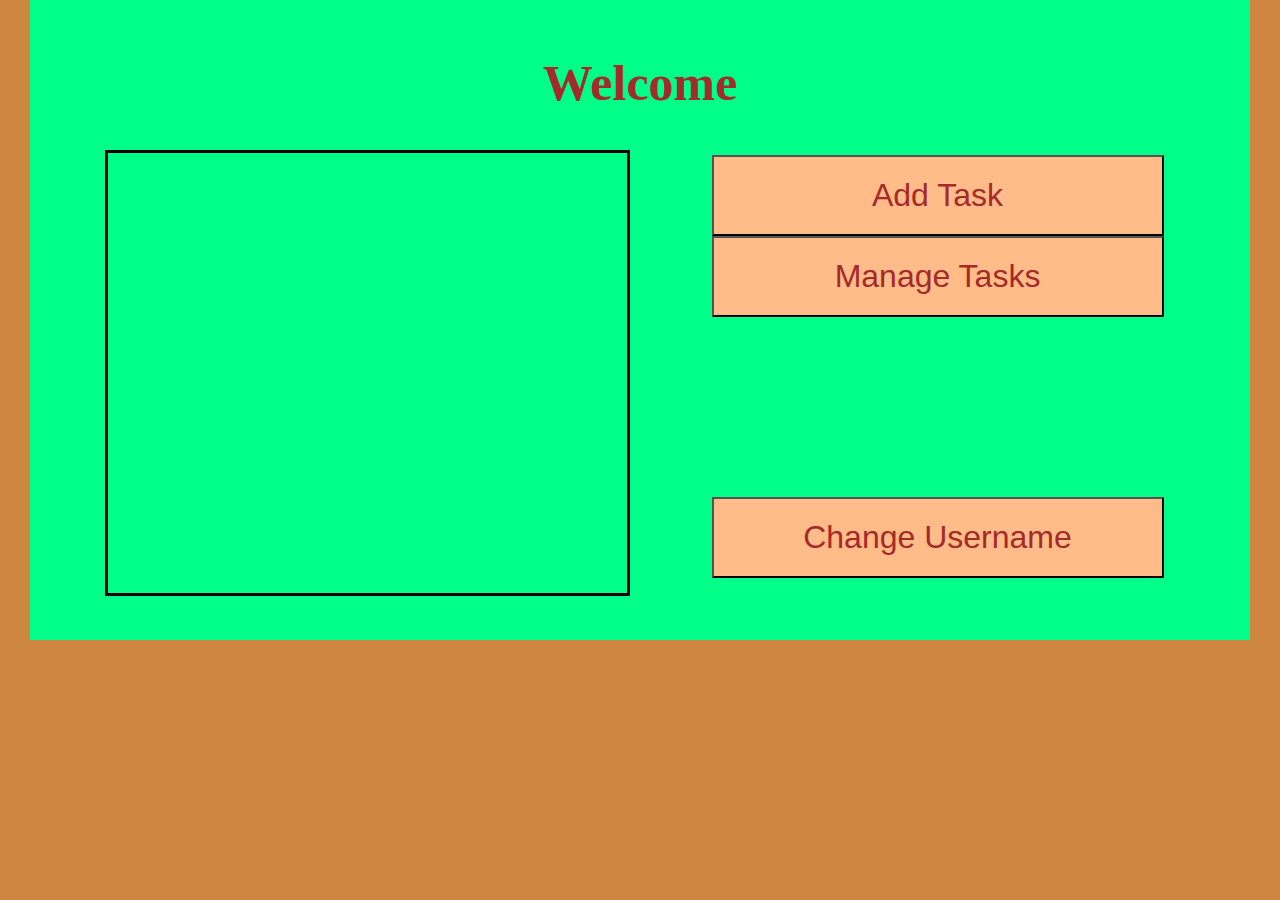
<file: index.html>
<!DOCTYPE html>

<html lang="en">
    <head>
        <meta charset="utf-8">
        <title>Nudge - Home</title>
        <link href="styles/style.css" rel="stylesheet">
    </head>
    
    <body>
        <!-- Heading, that will reflect username once javascript is implemented -->
        <h1>Welcome</h1>

        <!-- Grid to set up 2 columns. 1 for garden and 1 for task management -->
        <!-- Garden div empty, will be filled with javascript. Tasks div has buttons to go to different pages, change username -->
        <div class="main">
            <div class="garden"></div>
            <div class="tasks">
                <button class="addTask">Add Task</button>
                <button class="manageTasks">Manage Tasks</button>
                
                <button class="changeName">Change Username</button>
            </div>
        </div>

        <!-- Implementation of JavaScript after document has been loaded -->
        <script src="scripts/Task.js"></script>
        <script src="scripts/mainScript.js"></script>
    </body>
</html>
</file>
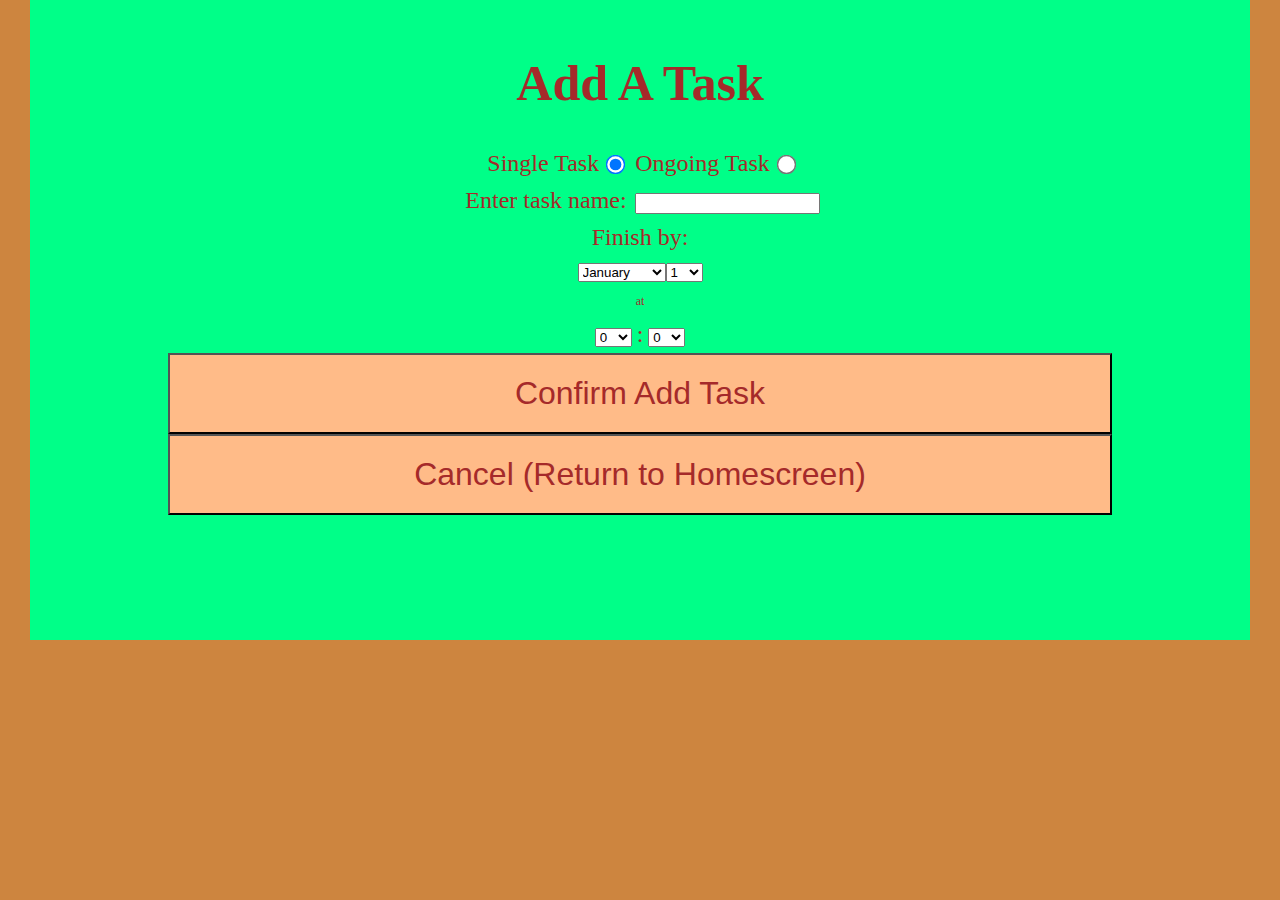
<file: addTask.html>
<!DOCTYPE html>

<html lang="en">
    <head>
        <meta charset="utf-8">
        <title>Nudge - Add A Task</title>
        <link href="styles/style.css" rel="stylesheet">
    </head>

    <body>
        <h1>Add A Task</h1>

        <!-- Radio buttons for single or ongoing tasks -->
        <div class="taskType">
            <label for="onetask">Single Task</label><input id="onetask" type="radio" class="radio" name="taskType" value="onetask" checked>
            <label for="habit">Ongoing Task</label><input id="habit" type="radio" class="radio" name="taskType" value="habit">
        </div>

        <!-- Name entry field -->
        <div class="nameEntry">
            <label for="taskName">Enter task name:</label>
            <input id="taskName" type="text" placeholder="">
        </div>

        <!-- Details field. Filled in with javascript depending on radio selection -->
        <div class="detailDiv"></div>

        <!-- Bottom buttons to confirm new task or go home -->
        <button class="confirm">Confirm Add Task</button>
        <button class="goHome">Cancel (Return to Homescreen)</button>

        <!-- Implementation of JavaScript after document has been loaded -->
        <script src="scripts/Task.js"></script>
        <script src="scripts/addScript.js"></script>
    </body>
</html>
</file>
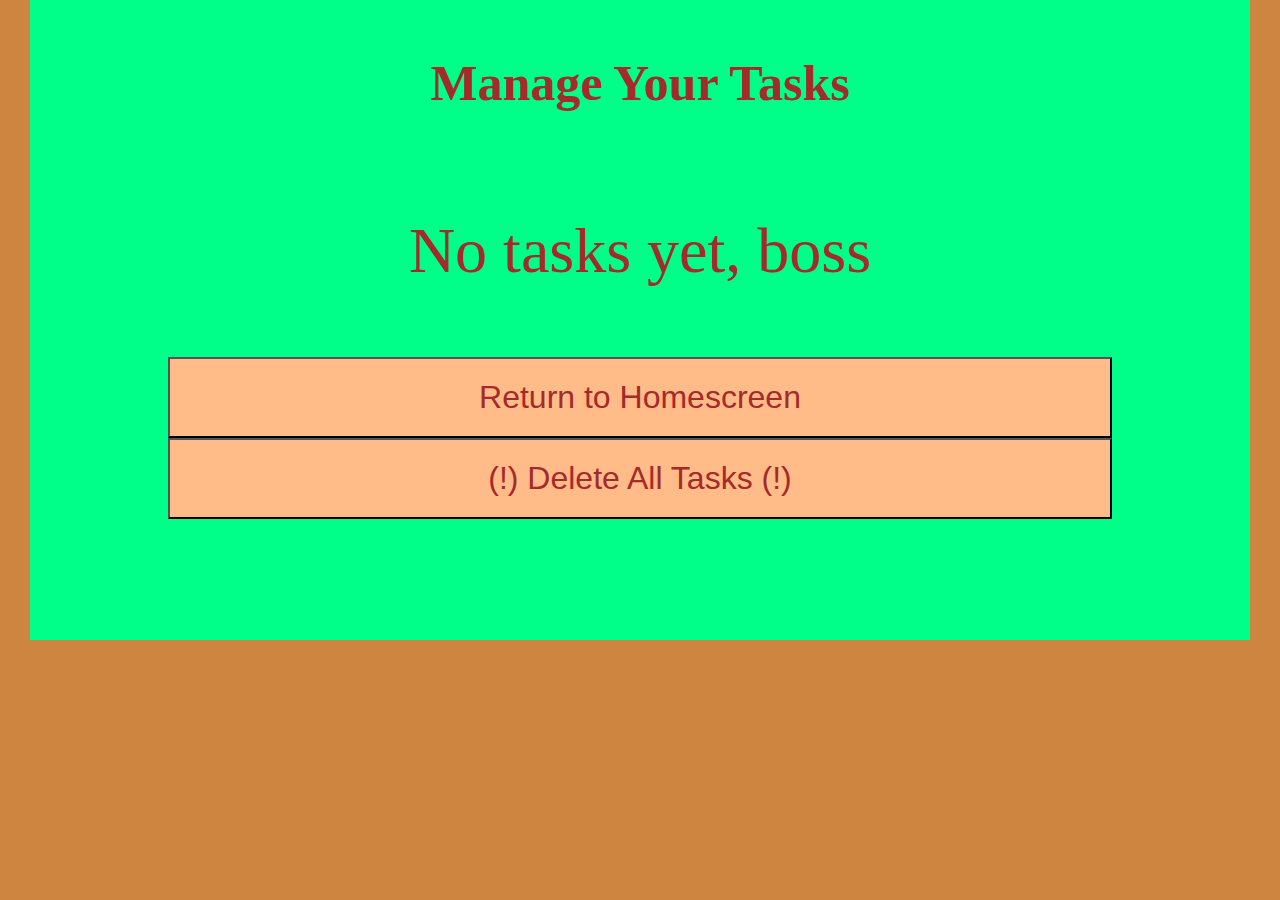
<file: manageTasks.html>
<!DOCTYPE html>

<html lang="en">
    <head>
        <meta charset="utf-8">
        <title>Nudge - Manage Your Tasks</title>
        <link href="styles/style.css" rel="stylesheet">
    </head>

    <body>
        <h1>Manage Your Tasks</h1>

        <!-- Empty div to hold all the task names (will be filled with javascript, buttons to go home and delete -->
        <div class="tasks"></div>
        <button class="goHome">Return to Homescreen</button>
        <button class="deleteAll">(!) Delete All Tasks (!)</button>

        <!-- Implementation of JavaScript after document has been loaded -->
        <script src="scripts/Task.js"></script>
        <script src="scripts/manageScript.js"></script>
    </body>
</html>
</file>
<file: styles/style.css>
html
{
    font-size: 12px;
    background-color: peru;
}

body
{
    width: calc(100% - 100px);
    height: 600px;
    margin: 0 auto;
    background-color: #00ff88;
    padding: 20px;
    color: brown;
    text-align: center;
}

h1
{
    font-family: "Lucida Sans";
    font-size: 50px;
    text-align: center;
}

div.main
{
    display: grid;
    grid-template-columns: 1fr 1fr;
    grid-gap: 20px;
}

div
{
    text-align: center;
    padding: 5px;
}

button
{
    width: 80%;
    padding: 20px;
    font-size: xx-large;
    color: brown;
    background-color: #ffbb88;
}

label
{
    font-size: 24px;
    font-family: "Lucida Sans";
    padding: 5px;

}

input.radio
{
    scale: 1.5;
    margin: 5px;
}

div.garden
{
    position: relative;
    height: 400px;
    margin: 0 0 0 50px;
    padding: 20px 20px 20px 20px;
    border: solid black;
}
</file>
